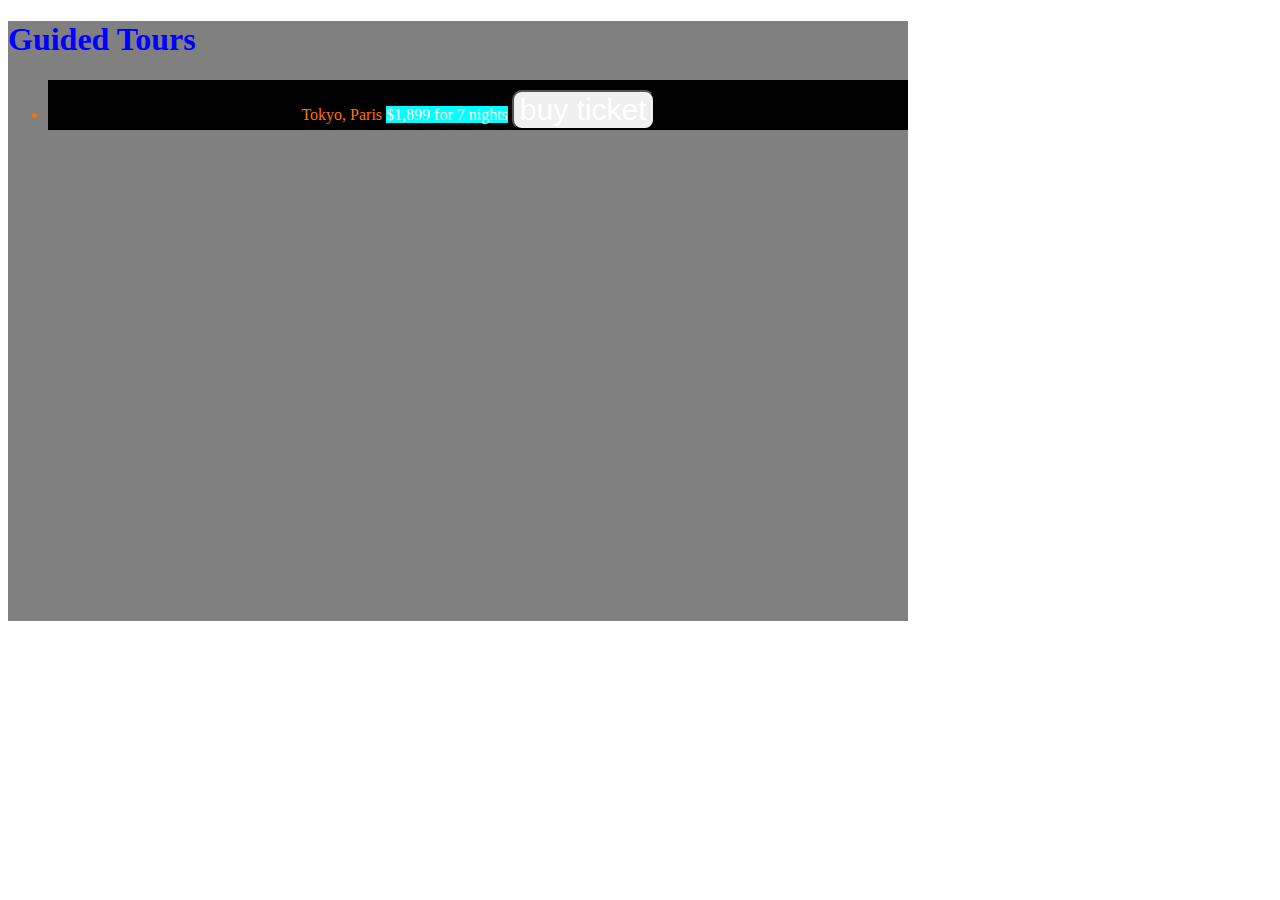
<file: codes for html/excerise for jquery.html>
<!DOCTYPE html>
<html>
<head>

<style>

#hello{
        background: gray;
        color: blue;
        width: 900px;
        height: 600px
}

.ticket{
        text-align:center;
        font-family: verdana;
        background-color: black;
        color: rgb(255, 115, 0);
}

.info{
    font:35px;
    color: white;
    background:aqua    
}

.notes{
        color: white;
        font-size: 30px;
        border-radius: 10px;
        margin-top: 10px;
}
</style>

<script src="https://ajax.googleapis.com/ajax/libs/jquery/3.2.1/jquery.min.js"></script>

<script>


$(document).ready(function(){
$('.ticket').on('hover', function() {
  var midland = $('<h1>Call 1-555-jquery-air to book this tour</h1>');
  $('.notes').append(midland);
  $('button').remove();
});
});

</script>

</head>

<body>

        <div id="hello">
                <h1>Guided Tours</h1>
                <ul>
                  <li class="ticket">
                    <a>Tokyo, Paris</a>
                    <span class="info">$1,899 for 7 nights</span>
                    <button class="notes">buy ticket</button>
                  </li>
                </ul>
              </div>


</body>
</file>
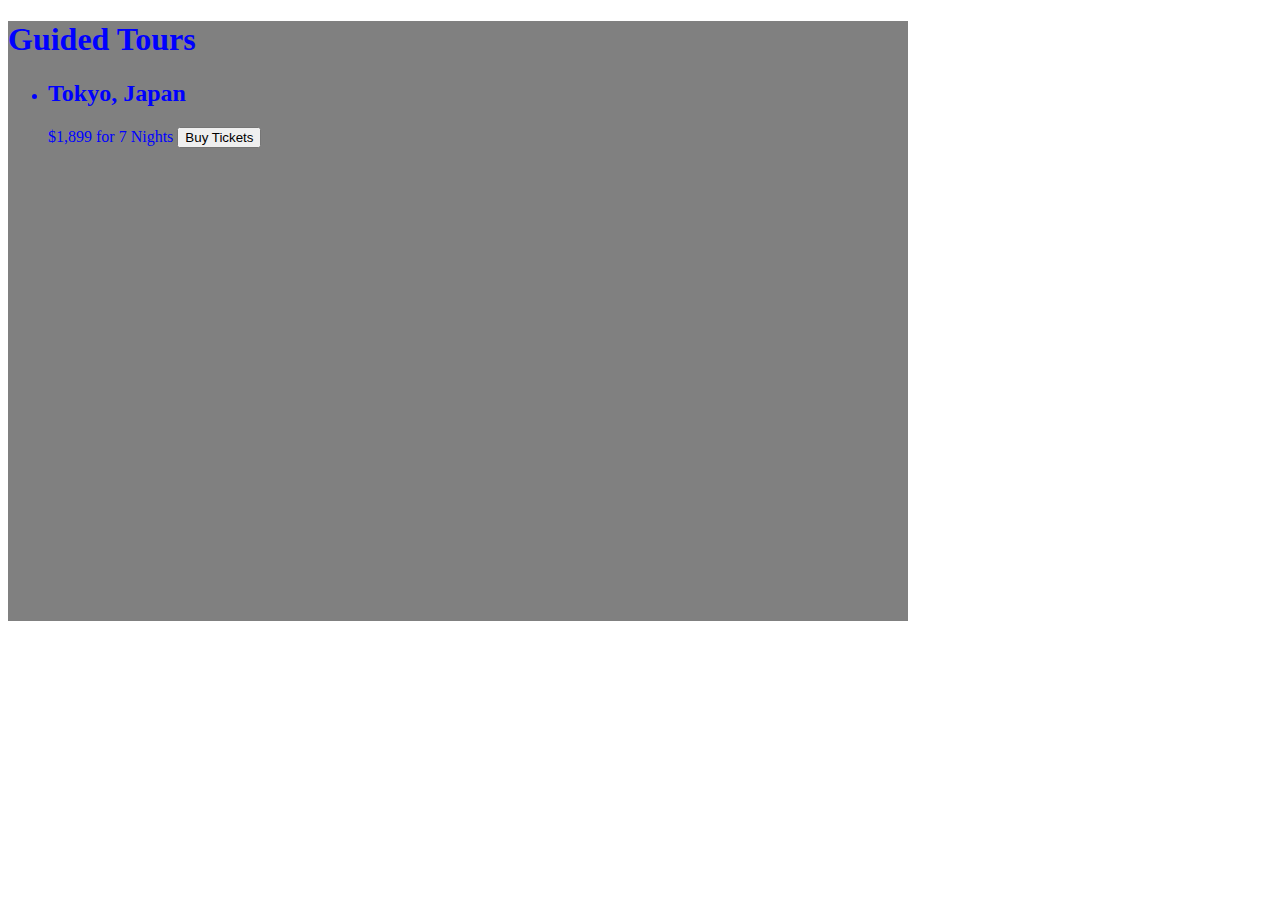
<file: codes for html/having fun.html>
<!DOCTYPE html>
<html>
<head>

<style>
#hello{
    background:grey;
    color:blue;
    width:900px;
    height: 600px;
}


.ticket{
    text-align: "center";
    font-family: "verdana;"

} 



</style>

</head>


<body>
    <div id="hello">
        <h1>Guided Tours</h1>
        <ul>
            <li class=ticket home>
                <h2>Tokyo, Japan</h2>
                <span class="info">$1,899 for 7 Nights</span>
                <button class="notes">Buy Tickets</button>
            </li>
        </ul>
    </div>
</body>

</html>
</file>
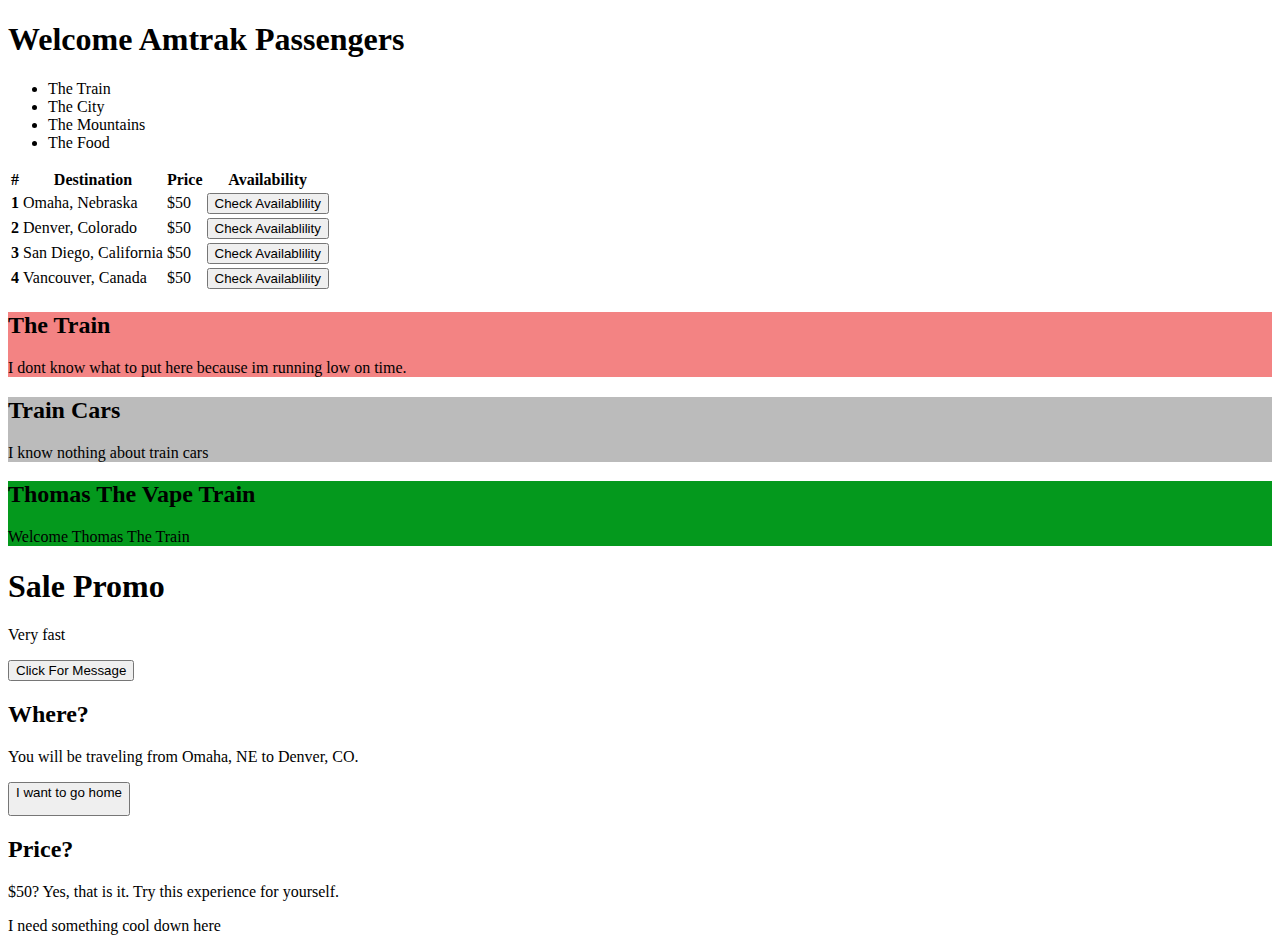
<file: codes for html/jquery.html>
<!DOCTYPE html>
<html>
<head>
   <link rel="stylesheet" type="text/css" href="C:\Users\User\Desktop\codes for html\style.css">
<meta name="viewport" content="width=device-width, initial-scale=1.0">
<script src="https://ajax.googleapis.com/ajax/libs/jquery/3.2.1/jquery.min.js"> </script>
<link rel="stylesheet" href="https://maxcdn.bootstrapcdn.com/bootstrap/4.0.0-beta/css/bootstrap.min.css" integrity="sha384-/Y6pD6FV/Vv2HJnA6t+vslU6fwYXjCFtcEpHbNJ0lyAFsXTsjBbfaDjzALeQsN6M" crossorigin="anonymous">
<link href="https://coolors.co/861657-a64253-d56aa0-bbdbb4-fcf0cc">
<script src="myjava.js"></script>
<script>

  $(document).ready(function(){
  $(".onb").click(function(){
      $(".on").text("Not Available");
      $(".on").css("background-color","red");
  });
});

$(document).ready(function(){
  $(".dcb").click(function(){
      $(".dc").text("OFF YOU GO!!!!");
      $(".dc").css("background-color","green");
  });
});

$(document).ready(function(){
  $(".sdcb").click(function(){
      $(".sdc").text("OFF YOU GO!!!!");
      $(".sdc").css("background-color","green");
  });
});

$(document).ready(function(){
  $(".vcb").click(function(){
      $(".vc").text("OFF YOU GO!!!!");
      $(".vc").css("background-color","green");
      var toy = 28.63;
var taxes = 0.07;
var delivery = 3.50;
var packa = 5.00;
var total = (toy*taxes);
var cost = (delivery+packa);
var toatalCost=(total+cost);

cost=toy+delivery+packa;
toy=(cost*taxes)+cost;

console.log(alert(toy.toFixed(2)))
  });
});

$(document).ready(function(){
  $(".btn").click(function(){
      $(".btn").hide();
      $("#sales").text("Call For More Info");
  });
});

$(document).ready(function(){
  $(".sleepy").click(function(){
      $(".sleepy").hide();
      $(".tired").text("Call For More Info");
  });
});


$(function() {
    $(".boxed").on("click", function() {
      alert(`I WANT TO DIE IN A FIRE`);
      $('.boxed').on('click', function (event) {
    event.preventDefault();
    $('.ugh').addClass('active');
});

    });
  });
</script>
</head>

<body>

<div class="header">
  <h1>Welcome Amtrak Passengers</h1>
</div>


<div class="row">

<div class="col-3 col-m-3 menu">
  <ul>
    <li>The Train</li>
    <li>The City</li>
    <li>The Mountains</li>
    <li>The Food</li>
  </ul>
</div>

<div class="col-6 col-m-9">
    <table class="table table-inverse">
        <table class="table table-inverse">
            <thead>
              <tr>
                <th>#</th>
                <th>Destination</th>
                <th>Price</th>
                <th>Availability</th>
              </tr>
            </thead>
            <tbody>
              <tr>
                <th scope="row">1</th>
                <td>Omaha, Nebraska</td>
                <td class="on">$50</td>
                <td><button class="onb">Check Availablility</button></td>
              </tr>
              <tr>
                <th scope="row">2</th>
                <td>Denver, Colorado</td>
                <td class="dc">$50</td>
                <td><button class="dcb">Check Availablility</button></td>
              </tr>
              <tr>
                <th scope="row">3</th>
                <td>San Diego, California</td>
                <td class="sdc">$50</td>
                <td><button class="sdcb">Check Availablility</button></td>
              </tr>

              <tr>
                <th scope="row">4</th>
                <td> Vancouver, Canada</td>
                <td class="vc">$50</td>
                <td><button class="vcb">Check Availablility</button></td>
              </tr>
            </tbody>
          </table>
    </table>


          <div class="row ugh">
              <div class="column" style="background-color:rgb(243, 131, 131);">
                <h2>The Train</h2>
                <p>I dont know what to put here because im running low on time.</p>
              </div>
              <div class="column" style="background-color:#bbb;">
                <h2>Train Cars</h2>
                <p>I know nothing about train cars</p>
              </div>
              <div class="column" style="background-color:rgb(4, 153, 29);">
                <h2>Thomas The Vape Train</h2>
                <p>Welcome Thomas The Train</p>
              
              </div>
            </div>
  </div>

<div class="col-2 col-m-12">
  <div class="aside">
    <h1>Sale Promo</h1>
    <p id="sales">Very fast</p>
    <button class="btn">Click For Message</button>
    <h2>Where?</h2>
    <p>You will be traveling from Omaha, NE to Denver, CO.</p>
    <button class="sleepy">I want to go home
      <p id="tired"></p>
    </button>
    <h2>Price?</h2>
    <p>$50? Yes, that is it. Try this experience for yourself.</p>
  </div>
</div>

<div class="footer">
  <p>I need something cool down here</p>
</div>

</body>
</html>
</file>
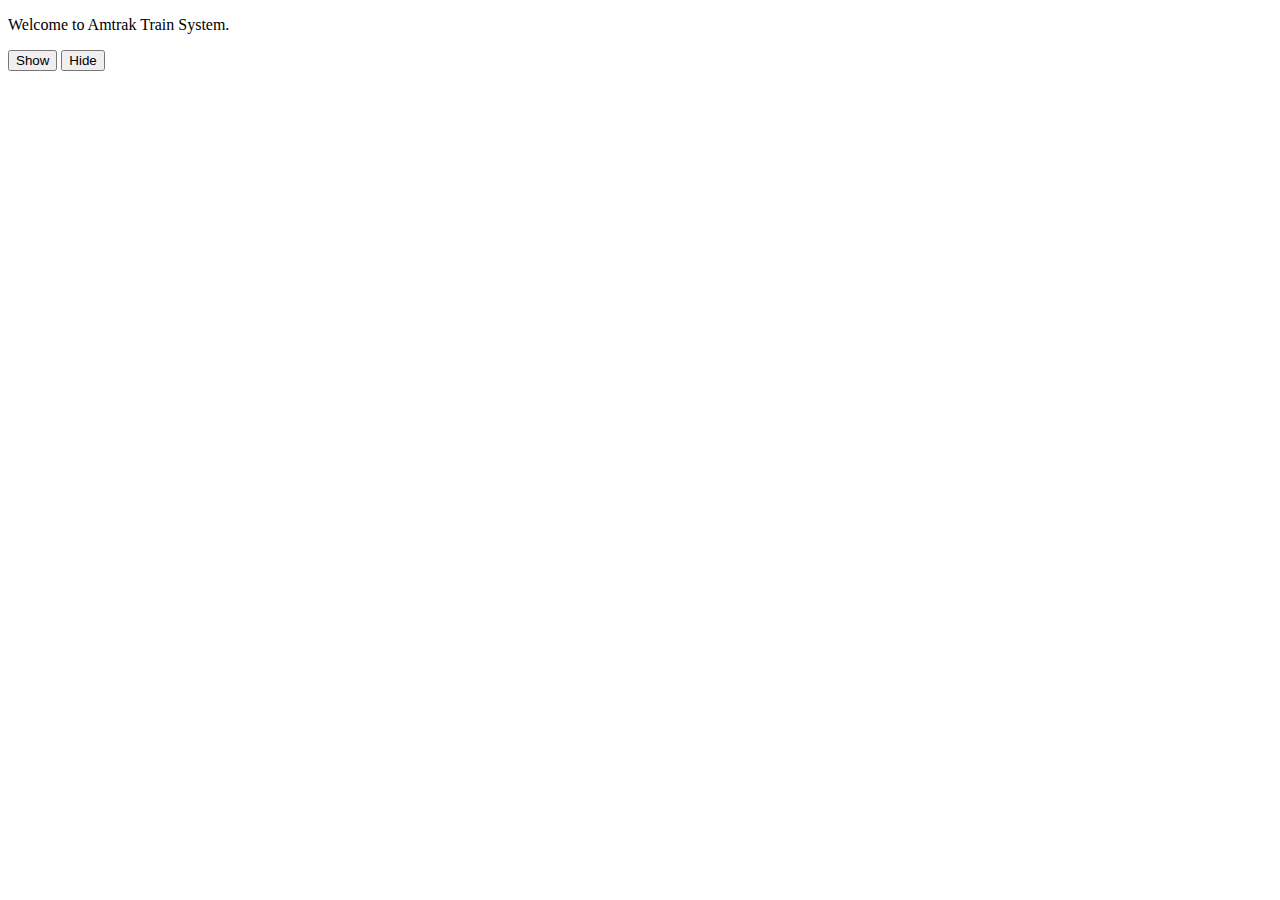
<file: codes for html/marketing.html>
<!DOCTYPE html>
<html>
<head>
<meta name="viewport" content="width=device-width, initial-scale=1.0">
<link rel="stylesheet" type="text/css" href="C:\Users\User\Desktop\HTML CODES\style.css">
<script src="https://ajax.googleapis.com/ajax/libs/jquery/3.2.1/jquery.min.js"> </script>

<script>
$(document).ready(function(){
    $("button").click(function(){
        $("p").text("50");
    });
  
    
});
</script>

<body background="C:\Users\User\Desktop\IMG\train forest.jpg">
</body>
<body>
    <div class="fifty">

    </div>
</body>
<div class="p">
    <p>
        Welcome to Amtrak Train System.
    </p>
<div class="button">
        <button id="hide">Show</button>
        <button id="show">Hide</button
</div>
</file>
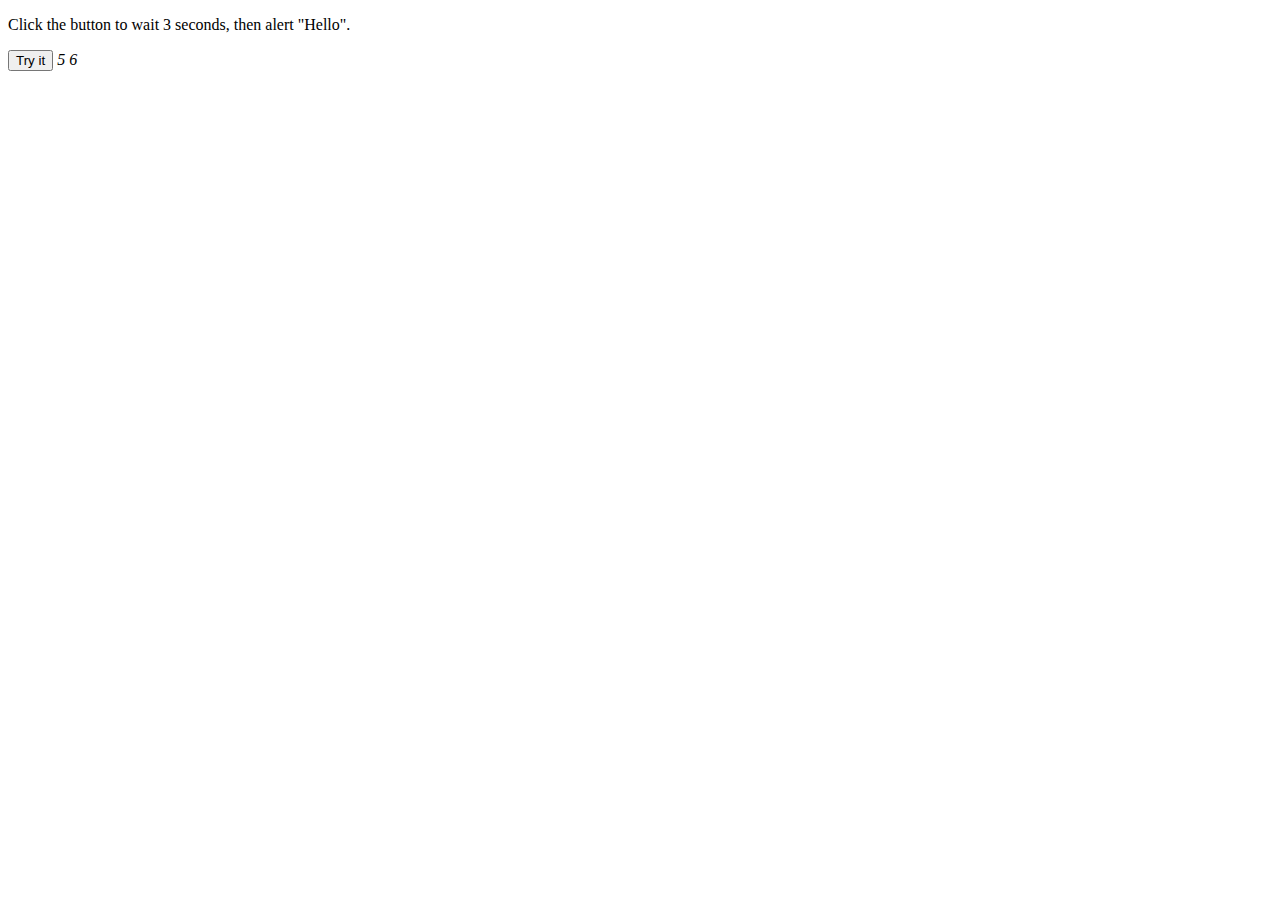
<file: codes for html/random code to mess with.html>
<!DOCTYPE html>
<html>
        <script src="https://ajax.googleapis.com/ajax/libs/jquery/3.2.1/jquery.min.js"> </script>
<body>

<p>Click the button to wait 3 seconds, then alert "Hello".</p>

<button class="popUp">Try it</button>
<var>5</var>
<var>6</var>

<script>
$(document).ready(function(){
 $(".popUp").click(function(){
    setTimeout(function(){alert("hello"); }, 3000);
});
});

</script>

</body>
</html>
</file>
